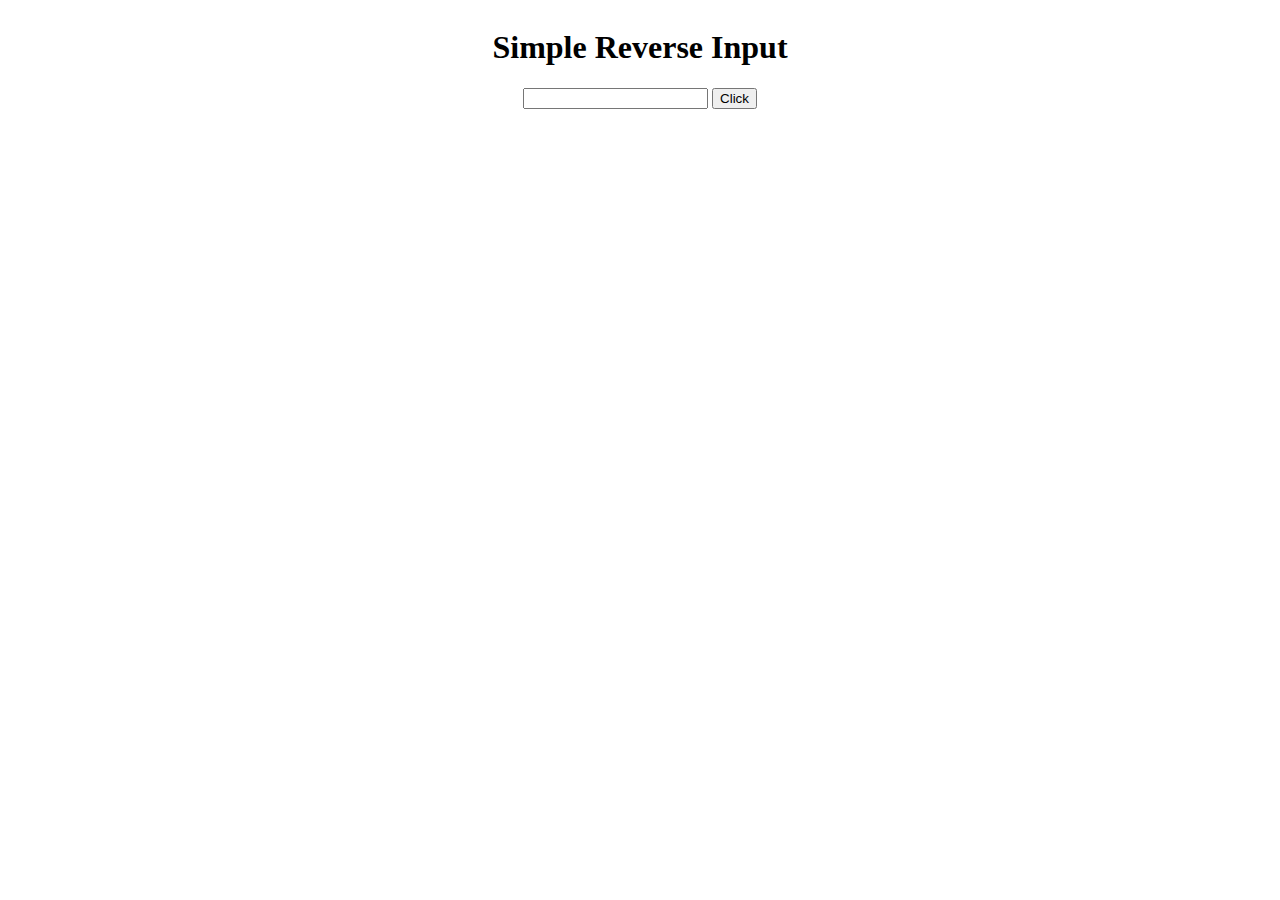
<file: index.html>
<!DOCTYPE html>
<html lang="en">
<head>
    <meta charset="UTF-8">
    <meta http-equiv="X-UA-Compatible" content="IE=edge">
    <meta name="viewport" content="width=device-width, initial-scale=1.0">
    <title>Prime Number - Week1 Task</title>
    <link href="style.css" rel="stylesheet" type="text/css">
</head>
<body>
    <h1>Simple Reverse Input</h1>

    <div class="inputsection">
    <input type="text" id="input">  
    <button type="button" onclick="reverseNumbers()" id="button">Click</button>
    </div>

    <script src="script.js"></script>
    <p id="output"></p>
</body>
</html>
</file>
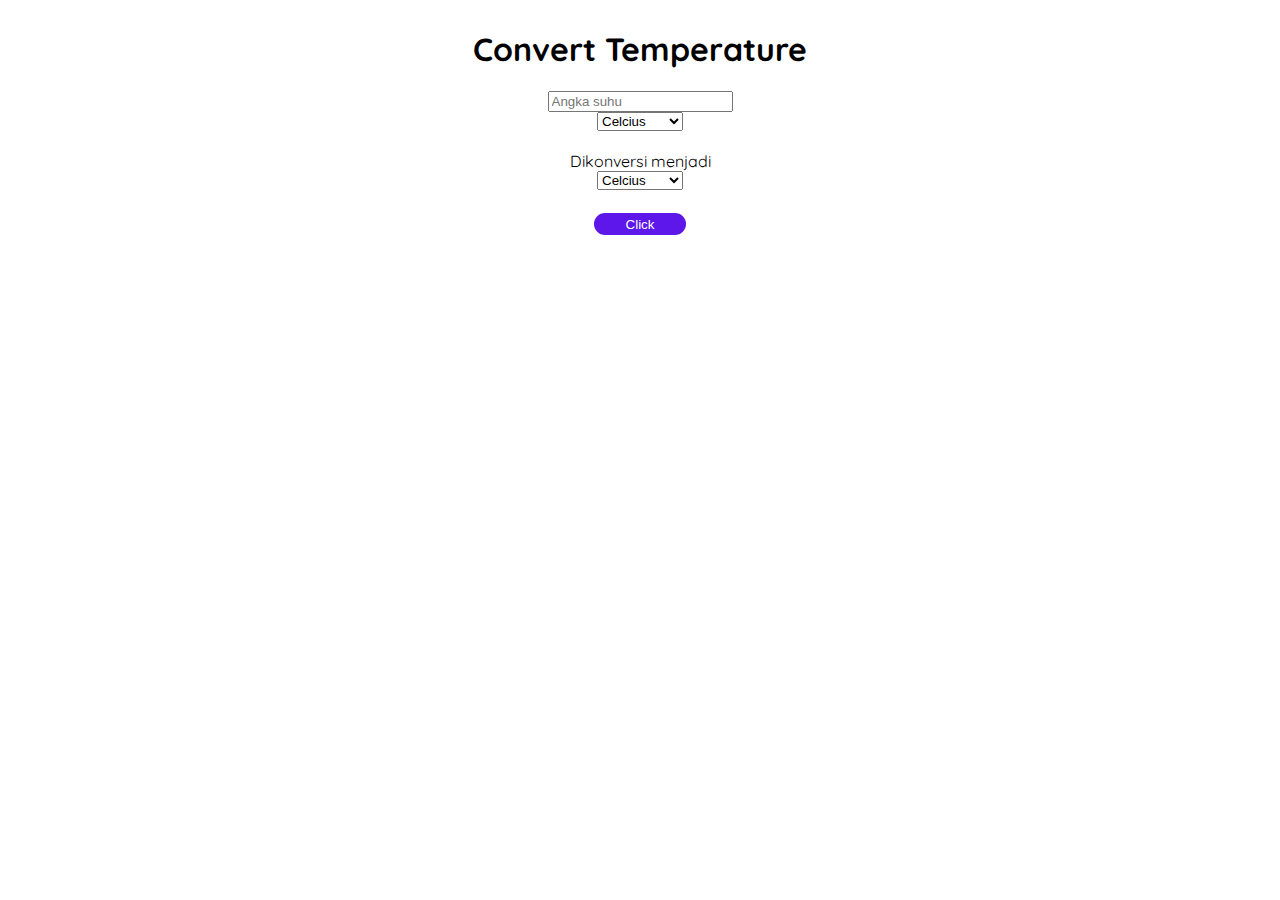
<file: Convert Temperature/index.html>
<!DOCTYPE html>
<html lang="en">
<head>
    <meta charset="UTF-8">
    <meta http-equiv="X-UA-Compatible" content="IE=edge">
    <meta name="viewport" content="width=device-width, initial-scale=1.0">
    <title>Convert Temperature</title>
    <link href="style.css" rel="stylesheet" type="text/css">
    <link rel="preconnect" href="https://fonts.gstatic.com">
    <link href="https://fonts.googleapis.com/css2?family=Quicksand:wght@600&display=swap" rel="stylesheet">
</head>
<body>
    <h1>Convert Temperature</h1>
    
    <form>
        <input type="text" id="nilaisuhu" placeholder="Angka suhu">
        <select id="jenis" name="jenis">
            <option value="celcius">Celcius</option>
            <option value="kelvin">Kelvin</option>
            <option value="fahrenheit">Fahrenheit</option>
        </select>
        <br>
        <label for="jeniskonversi">Dikonversi menjadi</label>
        <select id="jeniskonversi" name="jeniskonversi">
            <option value="celcius">Celcius</option>
            <option value="kelvin">Kelvin</option>
            <option value="fahrenheit">Fahrenheit</option>
        </select>
        <br>
        
        <button type="button" onclick="convert()" id="button">Click</button>
    </form>

    <p id="output"></p>
    
    <script src="script.js"></script>
</body>
</html>
</file>
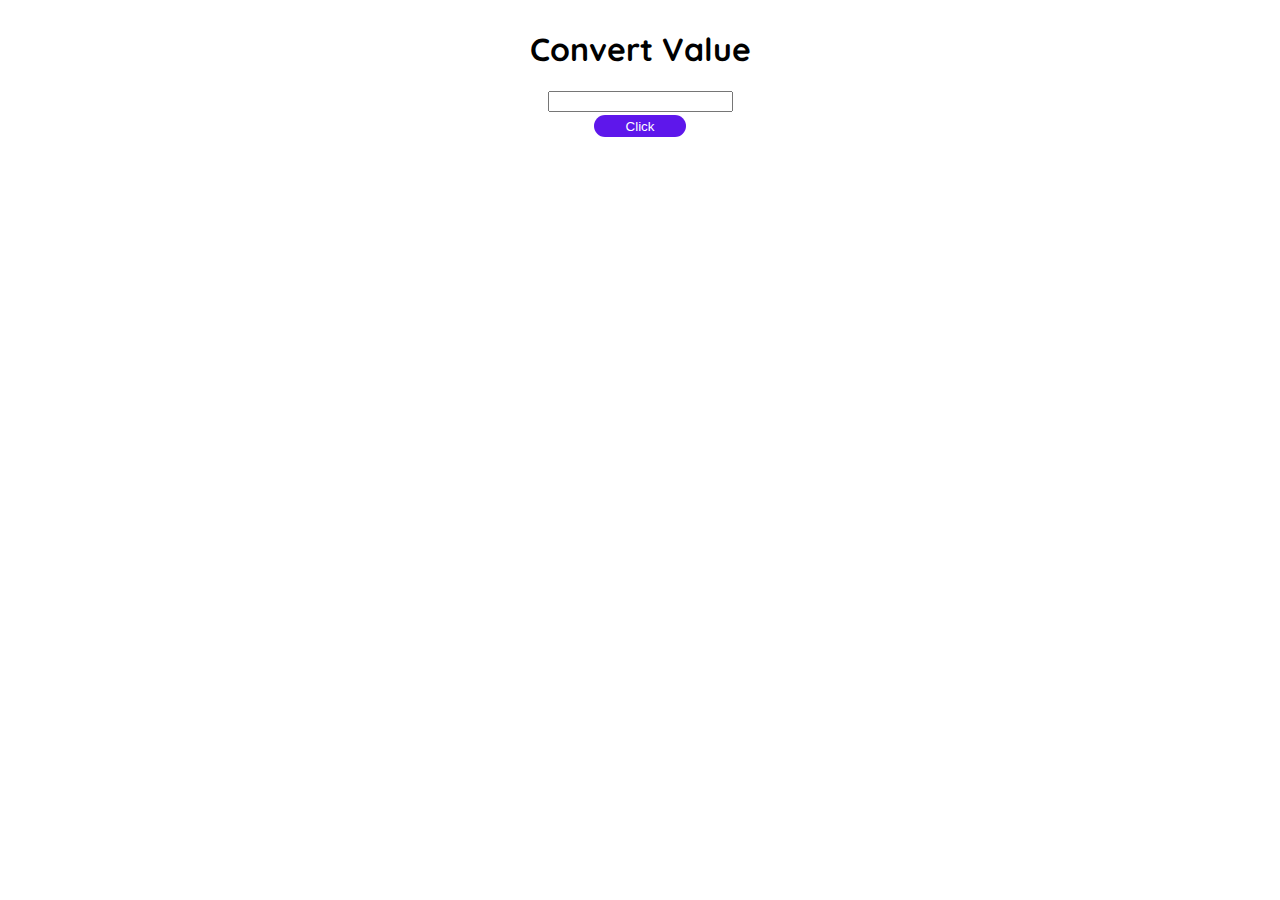
<file: Convert Value/index.html>
<!DOCTYPE html>
<html lang="en">
<head>
    <meta charset="UTF-8">
    <meta http-equiv="X-UA-Compatible" content="IE=edge">
    <meta name="viewport" content="width=device-width, initial-scale=1.0">
    <title>Convert Values</title>
    <link href="style.css" rel="stylesheet" type="text/css">
    <link rel="preconnect" href="https://fonts.gstatic.com">
    <link href="https://fonts.googleapis.com/css2?family=Quicksand:wght@600&display=swap" rel="stylesheet">
</head>
<body>
    <h1>Convert Value</h1>

    <form>
    <input type="text" id="input">  
    <button type="button" onclick="showScore()" id="button">Click</button>
    </form>

    <script src="script.js"></script>
    <p id="output"></p>
</body>
</html>
</file>
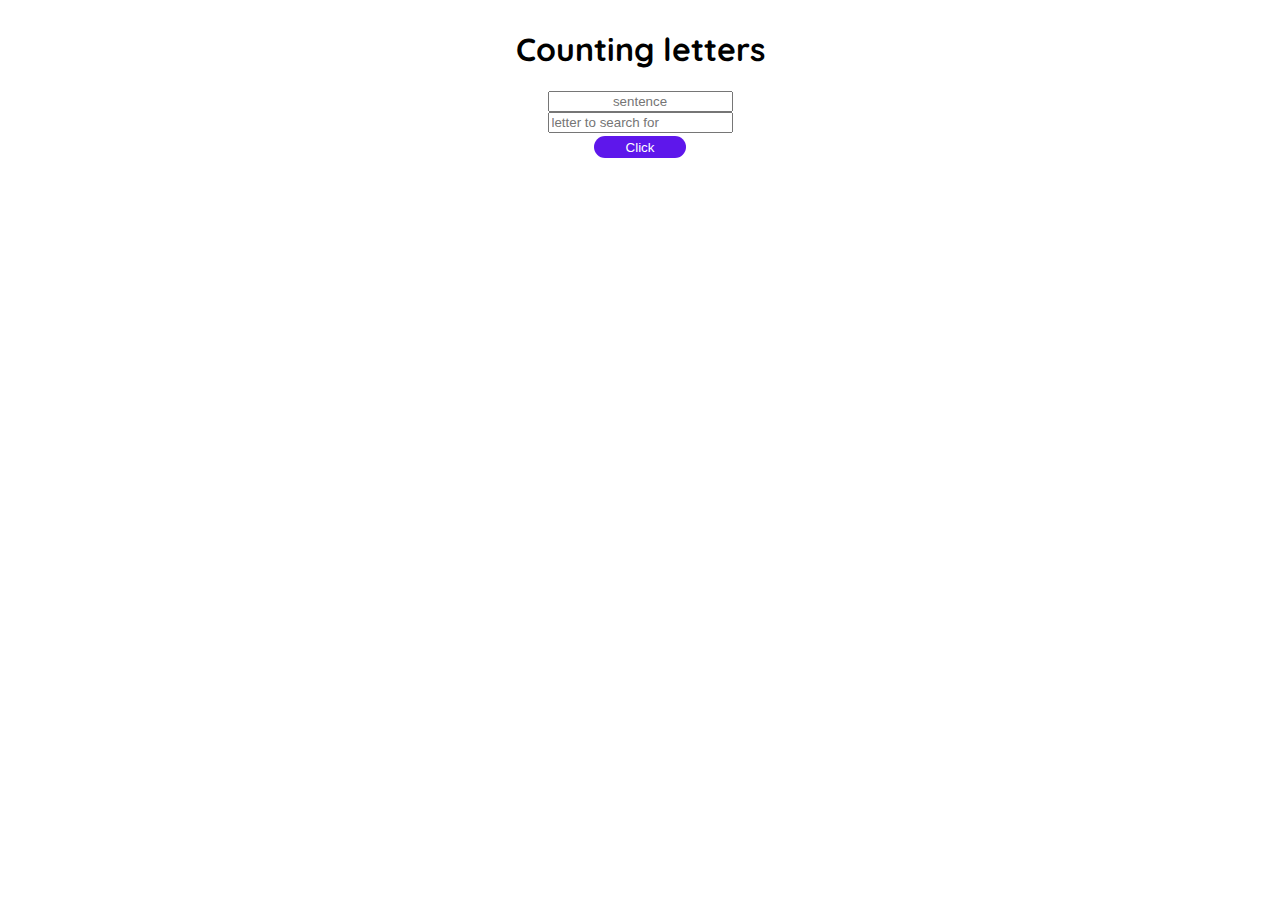
<file: counting letters/index.html>
<!DOCTYPE html>
<html lang="en">
<head>
    <meta charset="UTF-8">
    <meta http-equiv="X-UA-Compatible" content="IE=edge">
    <meta name="viewport" content="width=device-width, initial-scale=1.0">
    <title>Counting letters</title>
    <link href="style.css" rel="stylesheet" type="text/css">
    <link rel="preconnect" href="https://fonts.gstatic.com">
    <link href="https://fonts.googleapis.com/css2?family=Quicksand:wght@600&display=swap" rel="stylesheet">
</head>
<body>
    <h1>Counting letters</h1>

    <form>
    <input type="text" id="input" placeholder="sentence"> 
    <input type="text" id="letter" placeholder="letter to search for">
    <button type="button" onclick="countLetters()" id="button">Click</button>
    </form>

    <script src="script.js"></script>
    <p id="output"></p>
</body>
</html>
</file>
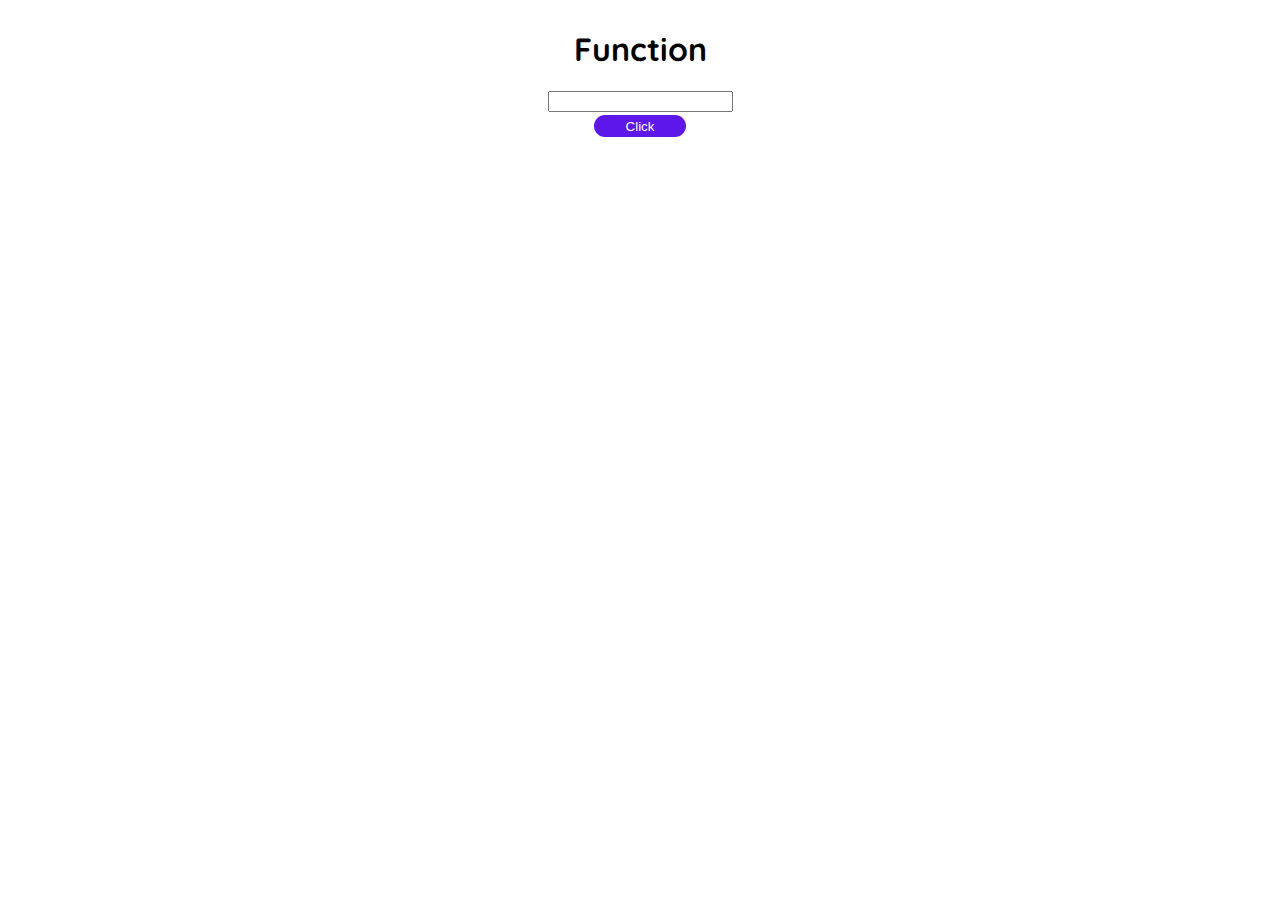
<file: function/index.html>
<!DOCTYPE html>
<html lang="en">
<head>
    <meta charset="UTF-8">
    <meta http-equiv="X-UA-Compatible" content="IE=edge">
    <meta name="viewport" content="width=device-width, initial-scale=1.0">
    <title>Function</title>
    <link href="style.css" rel="stylesheet" type="text/css">
    <link rel="preconnect" href="https://fonts.gstatic.com">
    <link href="https://fonts.googleapis.com/css2?family=Quicksand:wght@600&display=swap" rel="stylesheet">
</head>
<body>
    <h1>Function</h1>
    
    <form>
        <input type="text" id="input">
        <button type="button" onclick="displayInput()" id="button">Click</button>
    </form>

    <p id="output"></p>   
    <script src="script.js"></script>
</body>
</html>
</file>
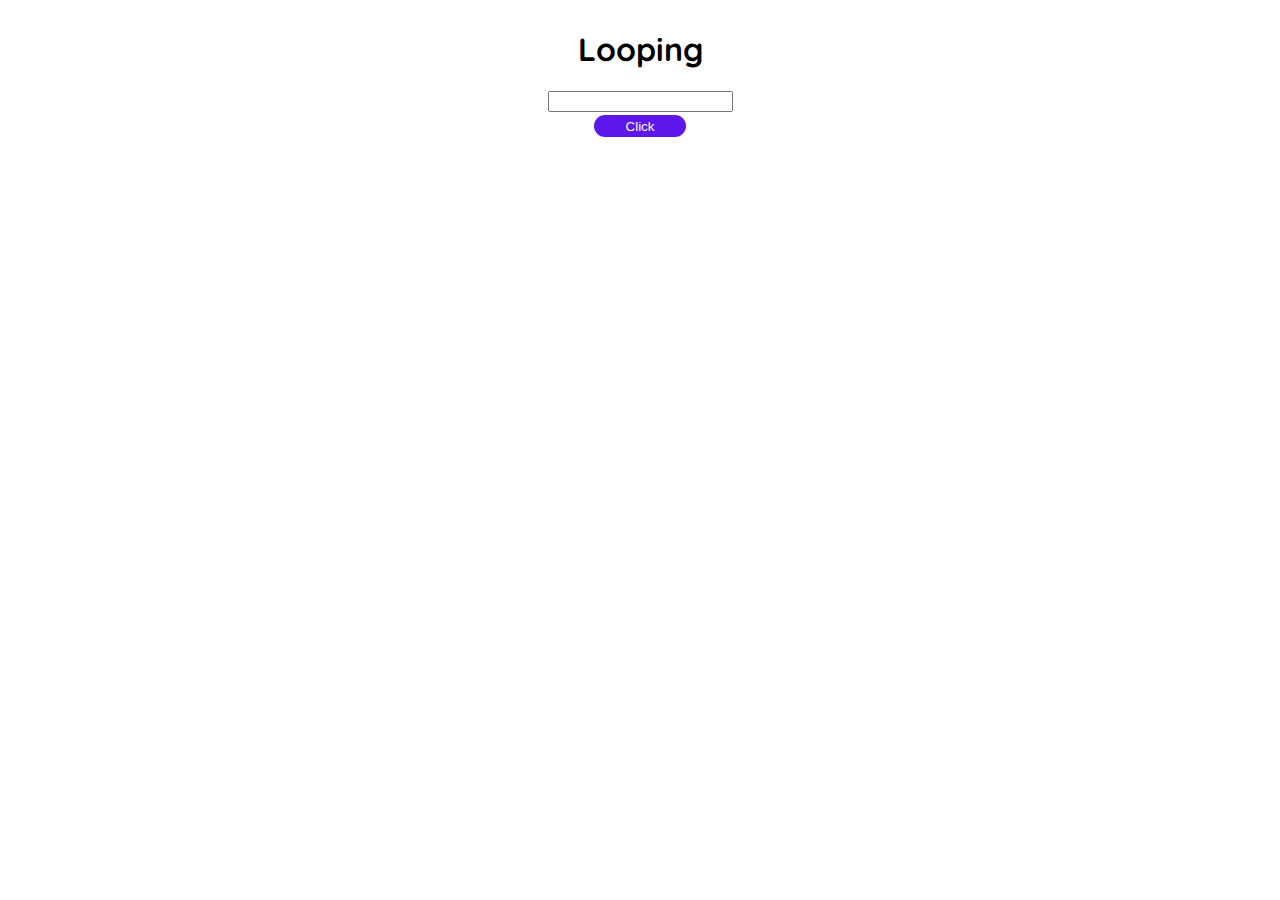
<file: Looping/index.html>
<!DOCTYPE html>
<html lang="en">
<head>
    <meta charset="UTF-8">
    <meta http-equiv="X-UA-Compatible" content="IE=edge">
    <meta name="viewport" content="width=device-width, initial-scale=1.0">
    <title>Looping</title>
    <link href="style.css" rel="stylesheet" type="text/css">
    <link rel="preconnect" href="https://fonts.gstatic.com">
    <link href="https://fonts.googleapis.com/css2?family=Quicksand:wght@600&display=swap" rel="stylesheet">
</head>
<body>
    <h1>Looping</h1>
    
    <form>
        <input type="text" id="input">
        <button type="button" onclick="looping()" id="button">Click</button>
    </form>

    <p id="outputone"></p>
    <p id="outputtwo"></p>
    <p id="outputthree"></p>

    <script src="script.js"></script>
</body>
</html>
</file>
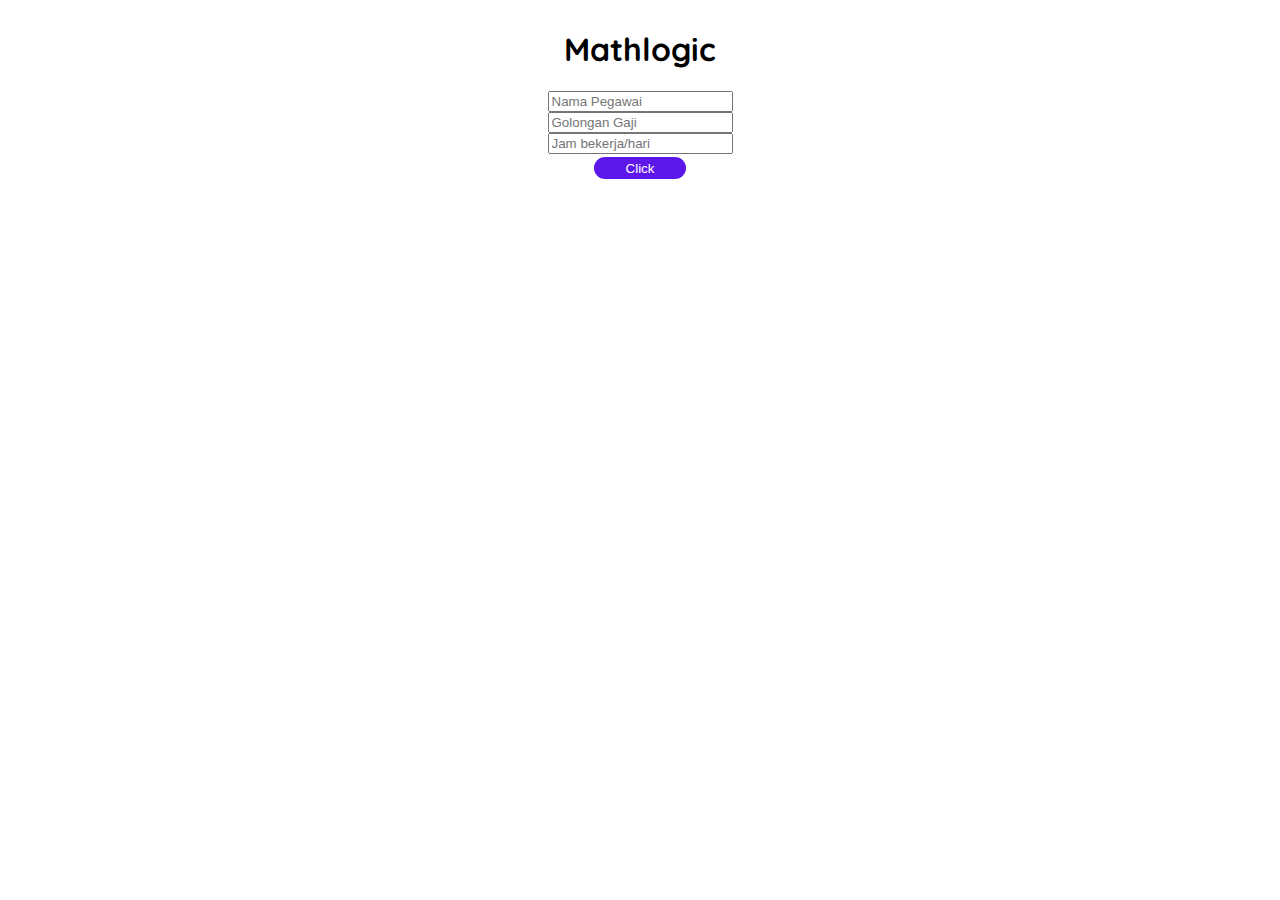
<file: math Logic/index.html>
<!DOCTYPE html>
<html lang="en">
<head>
    <meta charset="UTF-8">
    <meta http-equiv="X-UA-Compatible" content="IE=edge">
    <meta name="viewport" content="width=device-width, initial-scale=1.0">
    <title>Math Logic</title>
    <link href="style.css" rel="stylesheet" type="text/css">
    <link rel="preconnect" href="https://fonts.gstatic.com">
    <link href="https://fonts.googleapis.com/css2?family=Quicksand:wght@600&display=swap" rel="stylesheet">
</head>
<body>
    <h1>Mathlogic</h1>
    
    <form>
        <input type="text" id="name" placeholder="Nama Pegawai">
        <input type="text" id="golongan" placeholder="Golongan Gaji">
        <input type="text" id="waktu" placeholder="Jam bekerja/hari">
        <button type="button" onclick="looping()" id="button">Click</button>
    </form>

    <p id="outputnama"></p>
    <p id="outputgolongan"></p>
    <p id="gajihari"></p> 
    <p id="gajibulan"></p>
    <p id="lembur"></p>
    <p id="total"></p>
    <script src="script.js"></script>
</body>
</html>
</file>
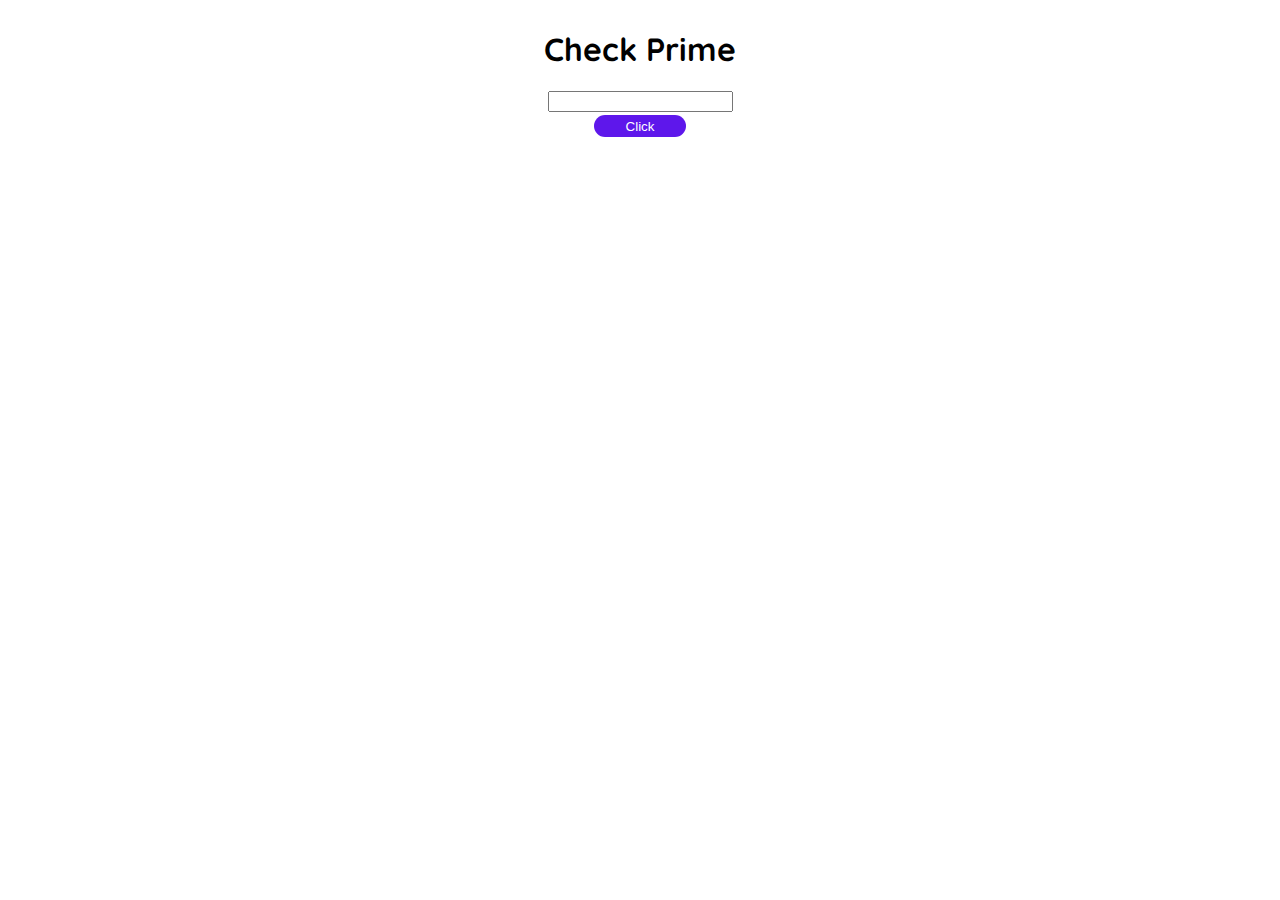
<file: Prime/index.html>
<!DOCTYPE html>
<html lang="en">
<head>
    <meta charset="UTF-8">
    <meta http-equiv="X-UA-Compatible" content="IE=edge">
    <meta name="viewport" content="width=device-width, initial-scale=1.0">
    <title>Prime</title>
    <link href="style.css" rel="stylesheet" type="text/css">
    <link rel="preconnect" href="https://fonts.gstatic.com">
    <link href="https://fonts.googleapis.com/css2?family=Quicksand:wght@600&display=swap" rel="stylesheet">
</head>
<body>
    <h1>Check Prime</h1>

    <form>
    <input type="text" id="input">  
    <button type="button" onclick="checkPrime()" id="button">Click</button>
    </form>

    <script src="script.js"></script>
    <p id="output"></p>
</body>
</html>
</file>
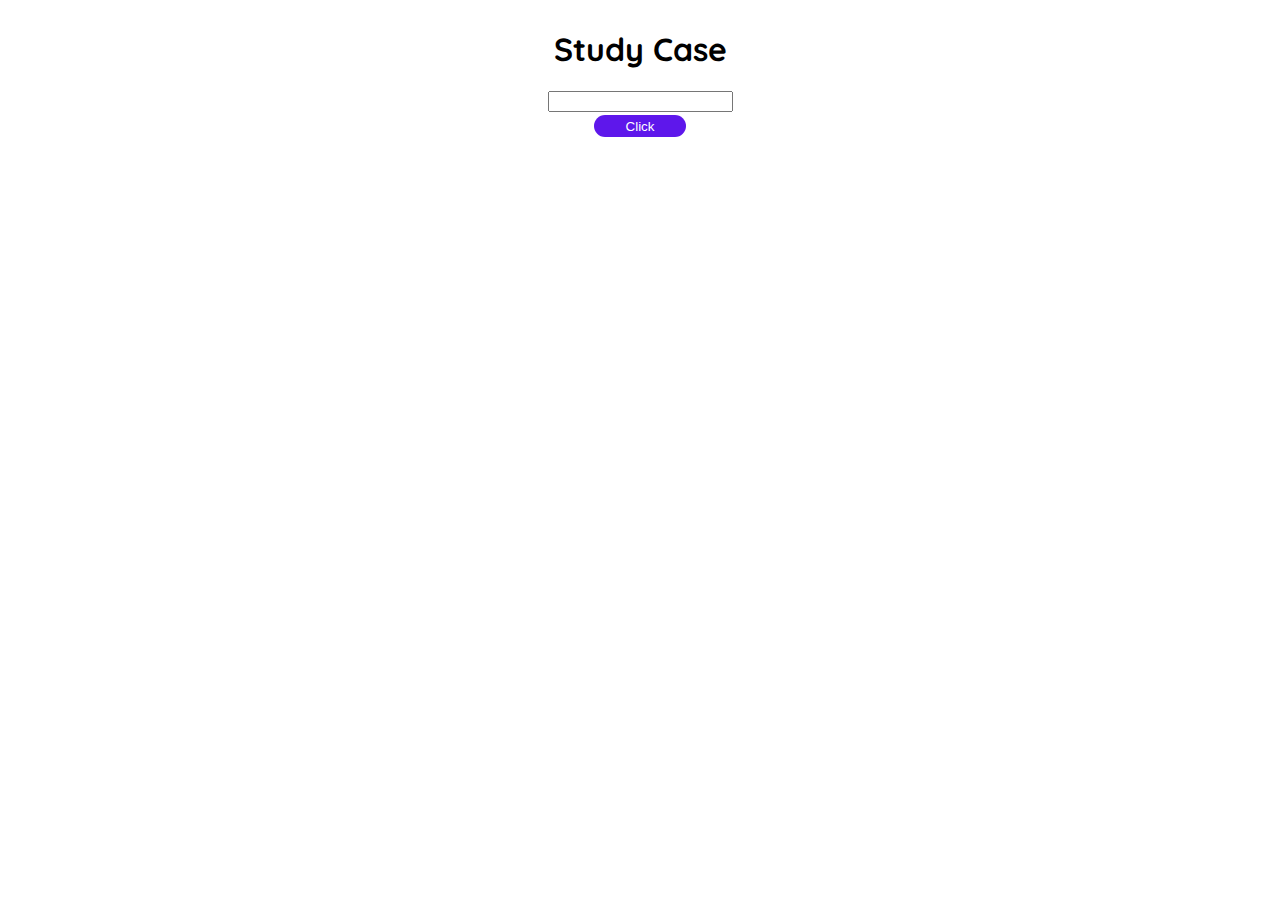
<file: study case/index.html>
<!DOCTYPE html>
<html lang="en">
<head>
    <meta charset="UTF-8">
    <meta http-equiv="X-UA-Compatible" content="IE=edge">
    <meta name="viewport" content="width=device-width, initial-scale=1.0">
    <title>Study Case</title>
    <link href="style.css" rel="stylesheet" type="text/css">
    <link rel="preconnect" href="https://fonts.gstatic.com">
    <link href="https://fonts.googleapis.com/css2?family=Quicksand:wght@600&display=swap" rel="stylesheet">
</head>
<body>
    <h1>Study Case</h1>
    
    <form>
        <input type="text" id="input">
        <button type="button" onclick="ageCategory()" id="button">Click</button>
    </form>

    <p id="outputone"></p>  
    <script src="script.js"></script>
</body>
</html>
</file>
<file: style.css>
body {
  display: flex;
  align-items: center;
  justify-content: center;
  flex-direction: column;
}
</file>
<file: Convert Temperature/style.css>
body {
  display: flex;
  align-items: center;
  justify-content: center;
  flex-direction: column;
  font-family: "Quicksand", sans-serif;
}

form {
  display: flex;
  flex-direction: column;
  justify-content: center;
  align-items: center;
}

#input {
  text-align: center;
}

#button {
  background-color: #5e17eb;
  padding: 2% 10%;
  border-radius: 15px;
  color: white;
  border: none;
  width: 50%;
  margin-top: 3px;
}

#button:hover {
  background-color: blue;
}
</file>
<file: Convert Value/style.css>
body {
  display: flex;
  align-items: center;
  justify-content: center;
  flex-direction: column;
  font-family: "Quicksand", sans-serif;
}

form {
  display: flex;
  flex-direction: column;
  justify-content: center;
  align-items: center;
}

#input {
  text-align: center;
}

#button {
  background-color: #5e17eb;
  padding: 2% 10%;
  border-radius: 15px;
  color: white;
  border: none;
  width: 50%;
  margin-top: 3px;
}

#button:hover {
  background-color: blue;
}
</file>
<file: counting letters/style.css>
body {
  display: flex;
  align-items: center;
  justify-content: center;
  flex-direction: column;
  font-family: "Quicksand", sans-serif;
}

form {
  display: flex;
  flex-direction: column;
  justify-content: center;
  align-items: center;
}

#input {
  text-align: center;
}

#button {
  background-color: #5e17eb;
  padding: 2% 10%;
  border-radius: 15px;
  color: white;
  border: none;
  width: 50%;
  margin-top: 3px;
}

#button:hover {
  background-color: blue;
}
</file>
<file: function/style.css>
body {
  display: flex;
  align-items: center;
  justify-content: center;
  flex-direction: column;
  font-family: "Quicksand", sans-serif;
}

form {
  display: flex;
  flex-direction: column;
  justify-content: center;
  align-items: center;
}

#input {
  text-align: center;
}

#button {
  background-color: #5e17eb;
  padding: 2% 10%;
  border-radius: 15px;
  color: white;
  border: none;
  width: 50%;
  margin-top: 3px;
}

#button:hover {
  background-color: blue;
}
</file>
<file: Looping/style.css>
body {
  display: flex;
  align-items: center;
  justify-content: center;
  flex-direction: column;
  font-family: "Quicksand", sans-serif;
}

form {
  display: flex;
  flex-direction: column;
  justify-content: center;
  align-items: center;
}

#input {
  text-align: center;
}

#button {
  background-color: #5e17eb;
  padding: 2% 10%;
  border-radius: 15px;
  color: white;
  border: none;
  width: 50%;
  margin-top: 3px;
}

#button:hover {
  background-color: blue;
}
</file>
<file: math Logic/style.css>
body {
  display: flex;
  align-items: center;
  justify-content: center;
  flex-direction: column;
  font-family: "Quicksand", sans-serif;
}

form {
  display: flex;
  flex-direction: column;
  justify-content: center;
  align-items: center;
}

#input {
  text-align: center;
}

#button {
  background-color: #5e17eb;
  padding: 2% 10%;
  border-radius: 15px;
  color: white;
  border: none;
  width: 50%;
  margin-top: 3px;
}

#button:hover {
  background-color: blue;
}
</file>
<file: Prime/style.css>
body {
  display: flex;
  align-items: center;
  justify-content: center;
  flex-direction: column;
  font-family: "Quicksand", sans-serif;
}

form {
  display: flex;
  flex-direction: column;
  justify-content: center;
  align-items: center;
}

#input {
  text-align: center;
}

#button {
  background-color: #5e17eb;
  padding: 2% 10%;
  border-radius: 15px;
  color: white;
  border: none;
  width: 50%;
  margin-top: 3px;
}

#button:hover {
  background-color: blue;
}
</file>
<file: study case/style.css>
body {
  display: flex;
  align-items: center;
  justify-content: center;
  flex-direction: column;
  font-family: "Quicksand", sans-serif;
}

form {
  display: flex;
  flex-direction: column;
  justify-content: center;
  align-items: center;
}

#input {
  text-align: center;
}

#button {
  background-color: #5e17eb;
  padding: 2% 10%;
  border-radius: 15px;
  color: white;
  border: none;
  width: 50%;
  margin-top: 3px;
}

#button:hover {
  background-color: blue;
}
</file>
